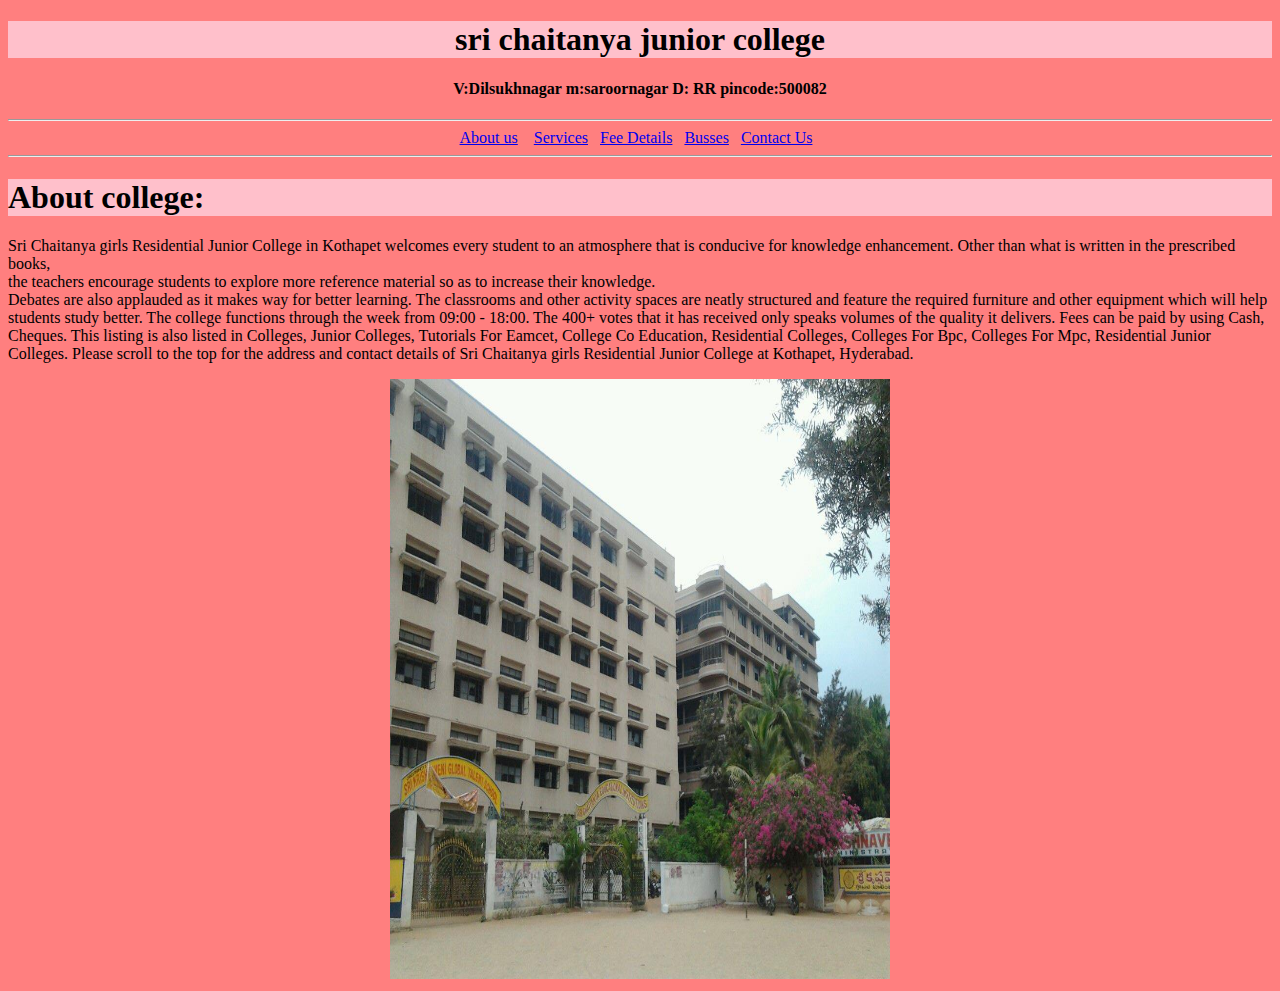
<file: index.html>
<!DOCTYPE html>
<html lang="en">
<head>
  <meta charset="UTF-8">
  <meta name="viewport" content="width=device-width, initial-scale=1.0">
  <meta http-equiv="X-UA-Compatible" content="ie=edge">
  <title>Document</title>
  <link rel="stylesheet" href="style.css">
</head>
<body>
  <center>
    <h1> sri chaitanya junior college</h1>
    <h4>V:Dilsukhnagar m:saroornagar D: RR pincode:500082</h4>
    <hr>
    <a href="About us.html"> About us</a> &nbsp;&nbsp;
    <a href="services.html">Services</a>&nbsp;&nbsp;
    <a href="fee.html">Fee Details</a>&nbsp;&nbsp;
    <a href="bus.html">Busses</a>&nbsp;&nbsp;
    <a href="contact.html">Contact Us</a>&nbsp;&nbsp;
    <hr>
  </center>


<h1>  About college:</h1>
Sri Chaitanya girls Residential Junior College in Kothapet welcomes every student to an atmosphere that is conducive for knowledge enhancement.
Other than what is written in the prescribed books, <br>
the teachers encourage students to explore more reference material so as to increase their knowledge.<br>
 Debates are also applauded as it makes way for better learning.
 The classrooms and other activity spaces are neatly structured and feature the required furniture and other equipment which will help students study better.
 The college functions through the week from 09:00 - 18:00. The 400+ votes that it has received only speaks volumes of the quality it delivers.
Fees can be paid by using Cash, Cheques. This listing is also listed in Colleges, Junior Colleges, Tutorials For Eamcet, College Co Education, Residential Colleges, Colleges For Bpc, Colleges For Mpc, Residential Junior Colleges.

Please scroll to the top for the address and contact details of Sri Chaitanya girls Residential Junior College at Kothapet, Hyderabad.
</p>
<center>
<img src="college.jpg" alt="college picture" width="500" height="600">
</center>




</body>
</html>
</file>
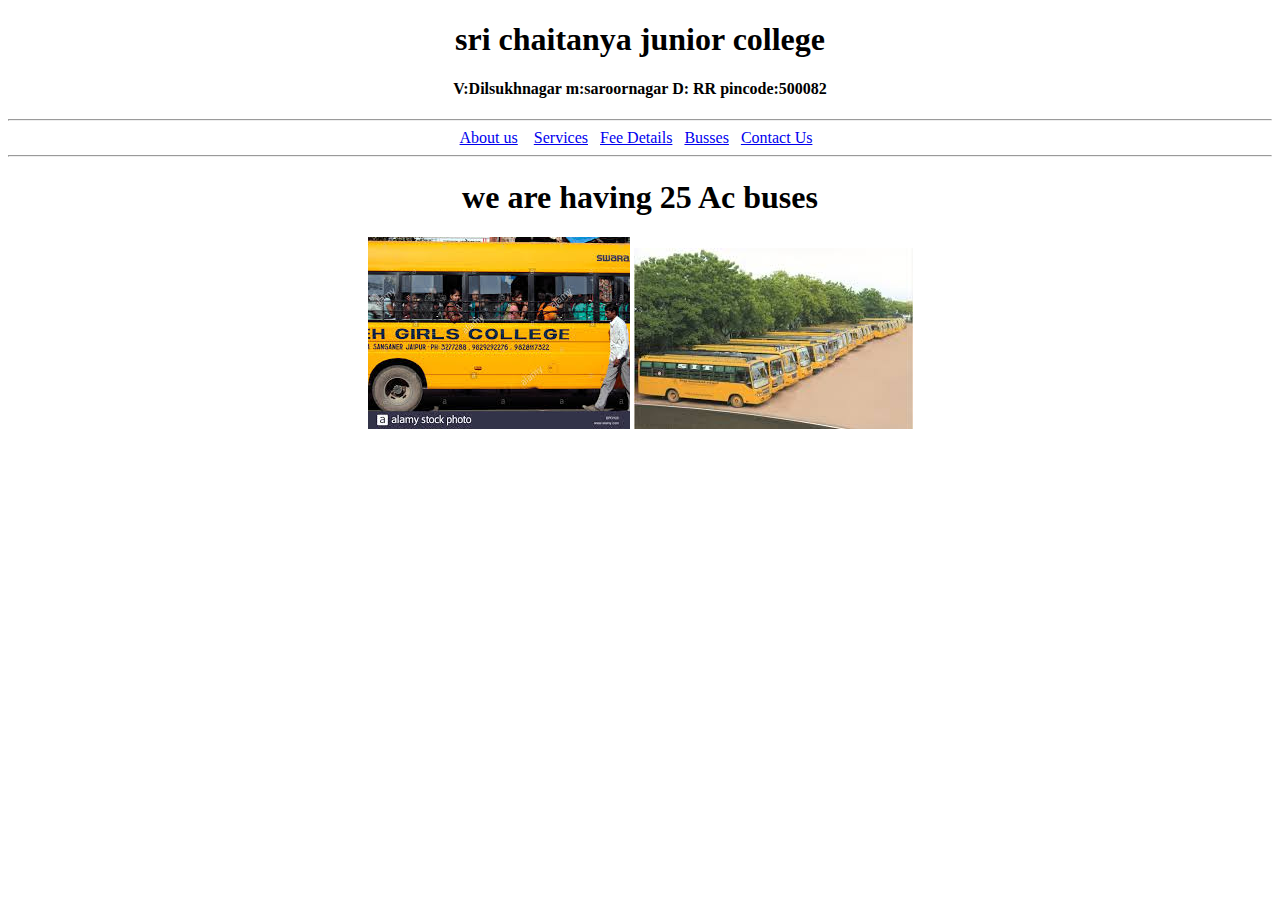
<file: bus.html>
<!DOCTYPE html>
<html lang="en">
<head>
  <meta charset="UTF-8">
  <meta name="viewport" content="width=device-width, initial-scale=1.0">
  <meta http-equiv="X-UA-Compatible" content="ie=edge">
  <title>Document</title>
</head>
<body>
  <center>
    <h1> sri chaitanya junior college</h1>
    <h4>V:Dilsukhnagar m:saroornagar D: RR pincode:500082</h4>
    <hr>
    <a href="About us.html"> About us</a> &nbsp;&nbsp;
    <a href="services.html">Services</a>&nbsp;&nbsp;
    <a href="fee.html">Fee Details</a>&nbsp;&nbsp;
    <a href="bus.html">Busses</a>&nbsp;&nbsp;
    <a href="contact.html">Contact Us</a>&nbsp;&nbsp;
    <hr>


  <h1>we are having 25 Ac buses</h1>
  <img src="bus2.jpg" alt="bus2 pic">
  <img src="bus3.jpg" alt="bus3 pic">
</center>
</body>
</html>
</file>
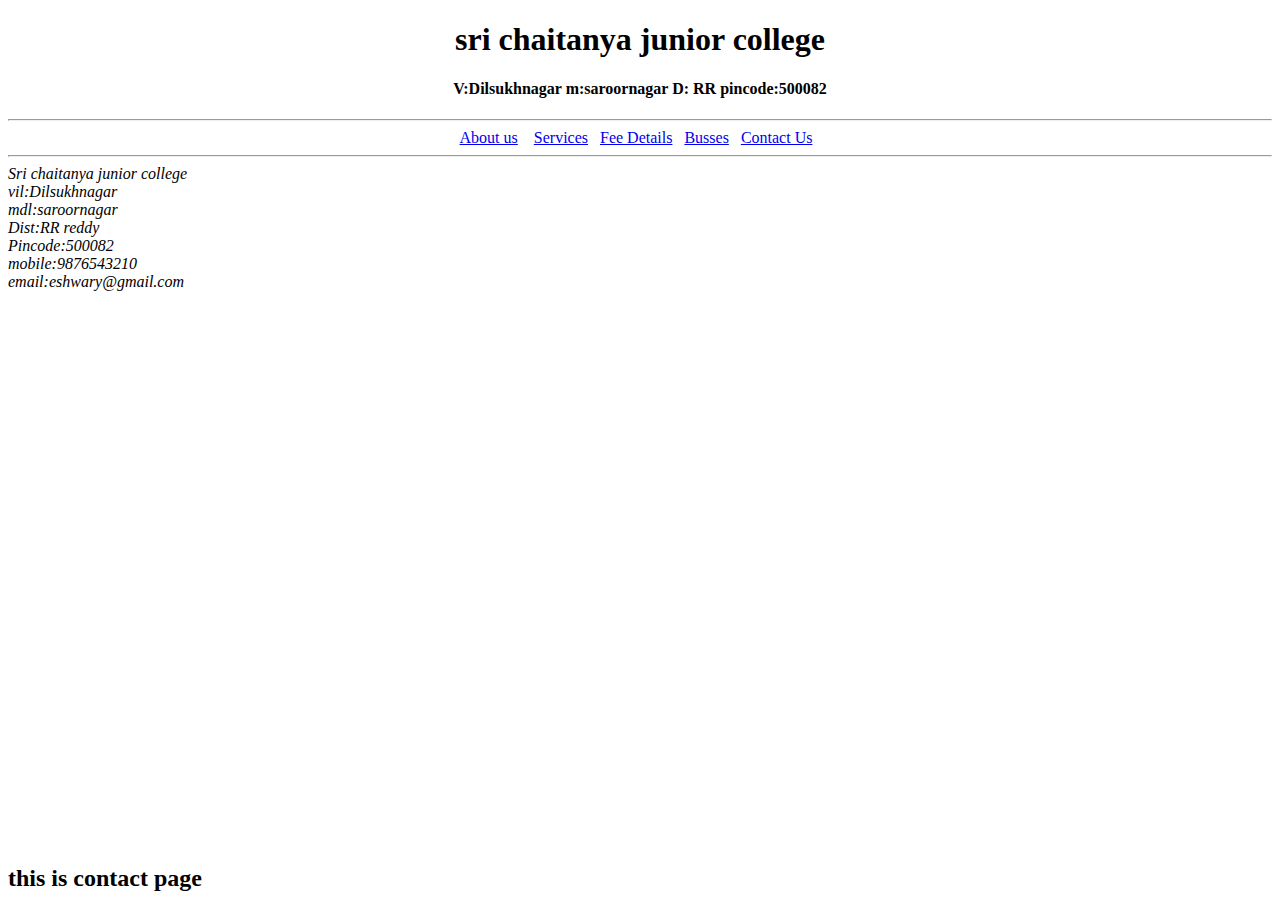
<file: contact.html>
<!DOCTYPE html>
<html lang="en">
<head>
  <meta charset="UTF-8">
  <meta name="viewport" content="width=device-width, initial-scale=1.0">
  <meta http-equiv="X-UA-Compatible" content="ie=edge">
  <title>Document</title>
</head>
<body>
  <center>
    <h1> sri chaitanya junior college</h1>
    <h4>V:Dilsukhnagar m:saroornagar D: RR pincode:500082</h4>
    <hr>
    <a href="About us.html"> About us</a> &nbsp;&nbsp;
    <a href="services.html">Services</a>&nbsp;&nbsp;
    <a href="fee.html">Fee Details</a>&nbsp;&nbsp;
    <a href="bus.html">Busses</a>&nbsp;&nbsp;
    <a href="contact.html">Contact Us</a>&nbsp;&nbsp;
    <hr>
  </center>
<address>
  Sri chaitanya junior college<br>
  vil:Dilsukhnagar<br>
  mdl:saroornagar<br>
  Dist:RR reddy<br>
  Pincode:500082<br>
  mobile:9876543210<br>
  email:eshwary@gmail.com<br>
</address>
<center>
<iframe src="https://www.google.com/maps/embed?pb=!1m18!1m12!1m3!1d15231.58966032349!2d78.52311367347188!3d17.368668628307574!2m3!1f0!2f0!3f0!3m2!1i1024!2i768!4f13.1!3m3!1m2!1s0x0%3A0x3f30a22179e3c6bb!2sKrishnaveni!5e0!3m2!1sen!2sin!4v1611153735981!5m2!1sen!2sin" width="500" height="550" frameborder="0" style="border:0;" allowfullscreen="" aria-hidden="false" tabindex="0"></iframe>
</center>
  <h2> this is contact page</h2>
</body>
</html>
</file>
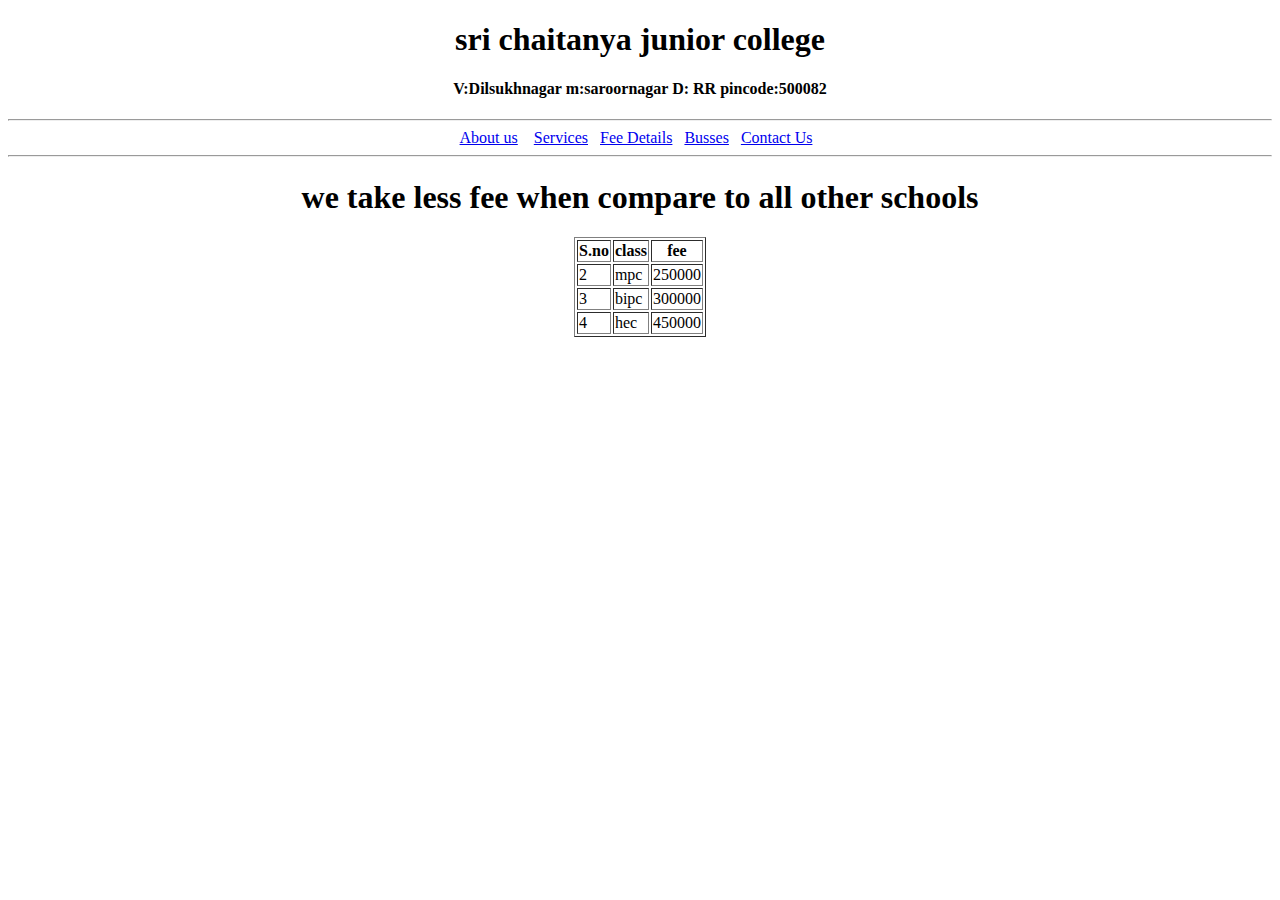
<file: fee.html>
<!DOCTYPE html>
<html lang="en">
<head>
  <meta charset="UTF-8">
  <meta name="viewport" content="width=device-width, initial-scale=1.0">
  <meta http-equiv="X-UA-Compatible" content="ie=edge">
  <title>Document</title>
</head>
<body>
  <center>
    <h1> sri chaitanya junior college</h1>
    <h4>V:Dilsukhnagar m:saroornagar D: RR pincode:500082</h4>
    <hr>
    <a href="About us.html"> About us</a> &nbsp;&nbsp;
    <a href="services.html">Services</a>&nbsp;&nbsp;
    <a href="fee.html">Fee Details</a>&nbsp;&nbsp;
    <a href="bus.html">Busses</a>&nbsp;&nbsp;
    <a href="contact.html">Contact Us</a>&nbsp;&nbsp;
    <hr>


  <h1>we take less fee when compare to all other schools</h1>

<table border="1" >
  <tr> <th>S.no</th>  <th>class</th> <th>fee</th> </tr>
  <tr> <td>2</td> <td>mpc</td> <td>250000</td>  </tr>
  <tr>  <td>3</td> <td>bipc</td> <td>300000</td> </tr>
  <tr>  <td>4</td> <td>hec</td> <td>450000</td> </tr>
</table>
</center>











</body>
</html>
</file>
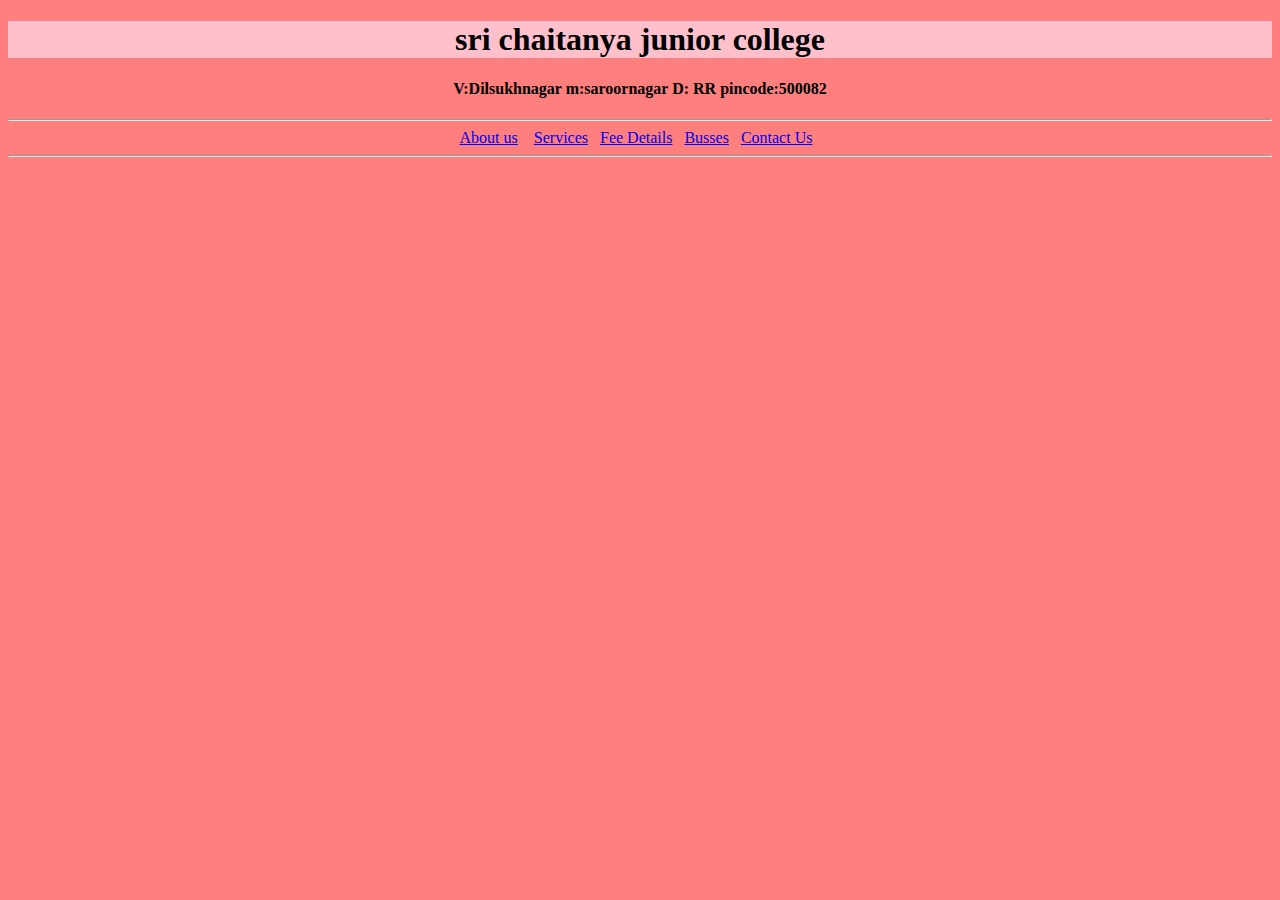
<file: school-info.html>
<!DOCTYPE html>
<html lang="en">
<head>
  <meta charset="UTF-8">
  <meta name="viewport" content="width=device-width, initial-scale=1.0">
  <meta http-equiv="X-UA-Compatible" content="ie=edge">
  <link rel="stylesheet" href="style.css">
  <title>Document</title>
</head>
<body>
  <center>
    <h1> sri chaitanya junior college</h1>
    <h4>V:Dilsukhnagar m:saroornagar D: RR pincode:500082</h4>
    <hr>
    <a href="About us.html"> About us</a> &nbsp;&nbsp;
    <a href="services.html">Services</a>&nbsp;&nbsp;
    <a href="fee.html">Fee Details</a>&nbsp;&nbsp;
    <a href="bus.html">Busses</a>&nbsp;&nbsp;
    <a href="contact.html">Contact Us</a>&nbsp;&nbsp;
    <hr>

  </center>

</body>
</html>
</file>
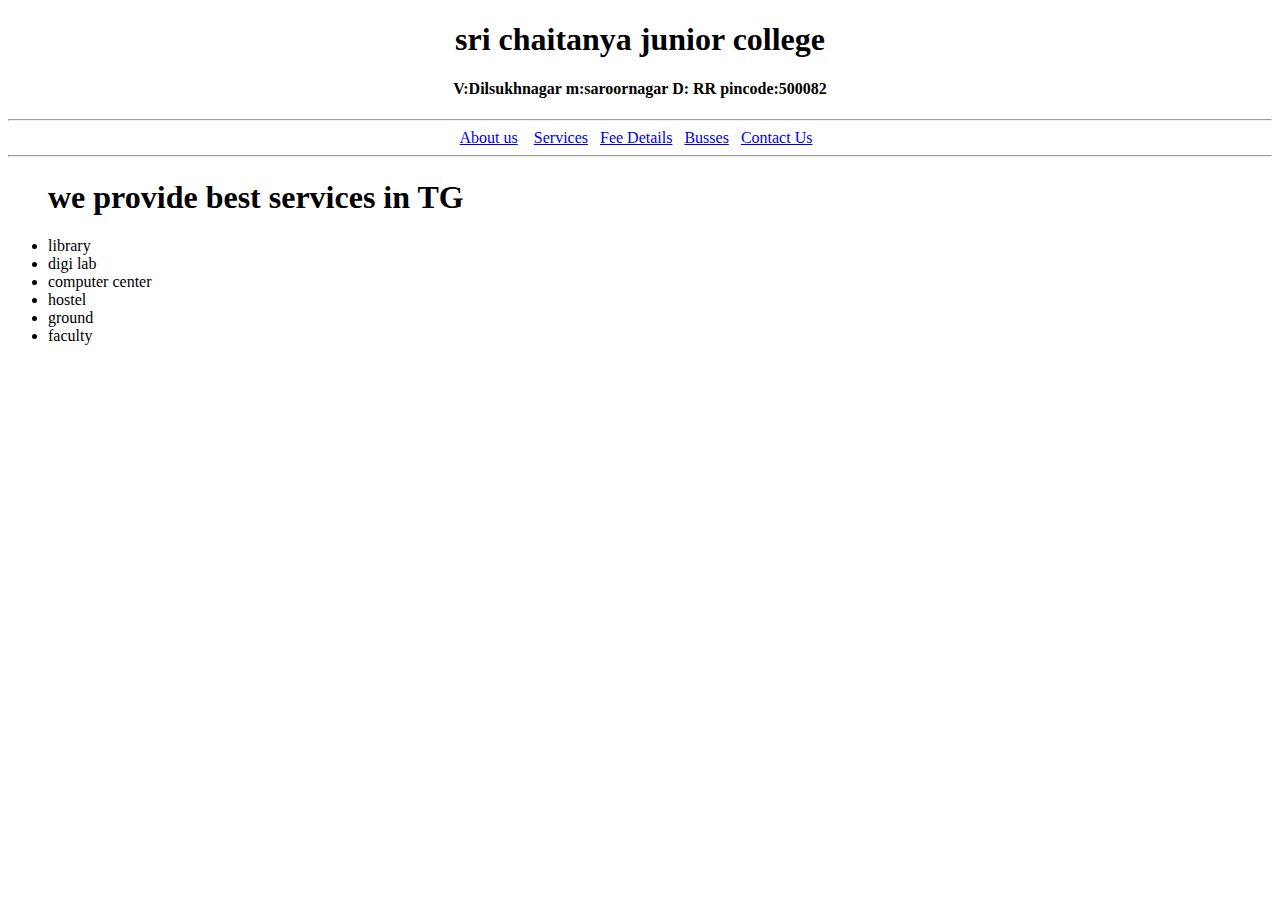
<file: services.html>
<!DOCTYPE html>
<html lang="en">
<head>
  <meta charset="UTF-8">
  <meta name="viewport" content="width=device-width, initial-scale=1.0">
  <meta http-equiv="X-UA-Compatible" content="ie=edge">
  <title>Document</title>
</head>
<body>
  <center>
    <h1> sri chaitanya junior college</h1>
    <h4>V:Dilsukhnagar m:saroornagar D: RR pincode:500082</h4>
    <hr>
    <a href="About us.html"> About us</a> &nbsp;&nbsp;
    <a href="services.html">Services</a>&nbsp;&nbsp;
    <a href="fee.html">Fee Details</a>&nbsp;&nbsp;
    <a href="bus.html">Busses</a>&nbsp;&nbsp;
    <a href="contact.html">Contact Us</a>&nbsp;&nbsp;
    <hr>
  </center>
<ul>
<p style="color:red">
  <h1>we provide best services in TG</h1>
  <li>library</li>
  <li>digi lab</li>
  <li>computer center</li>
  <li>hostel</li>
  <li>ground</li>
  <li>faculty</li>
</p>
</ul>
</body>
</html>
</file>
<file: style.css>
h1
{
  background-color:pink;
}
body
{
  background-color: rgba(255,0,0,0.5);
</file>
